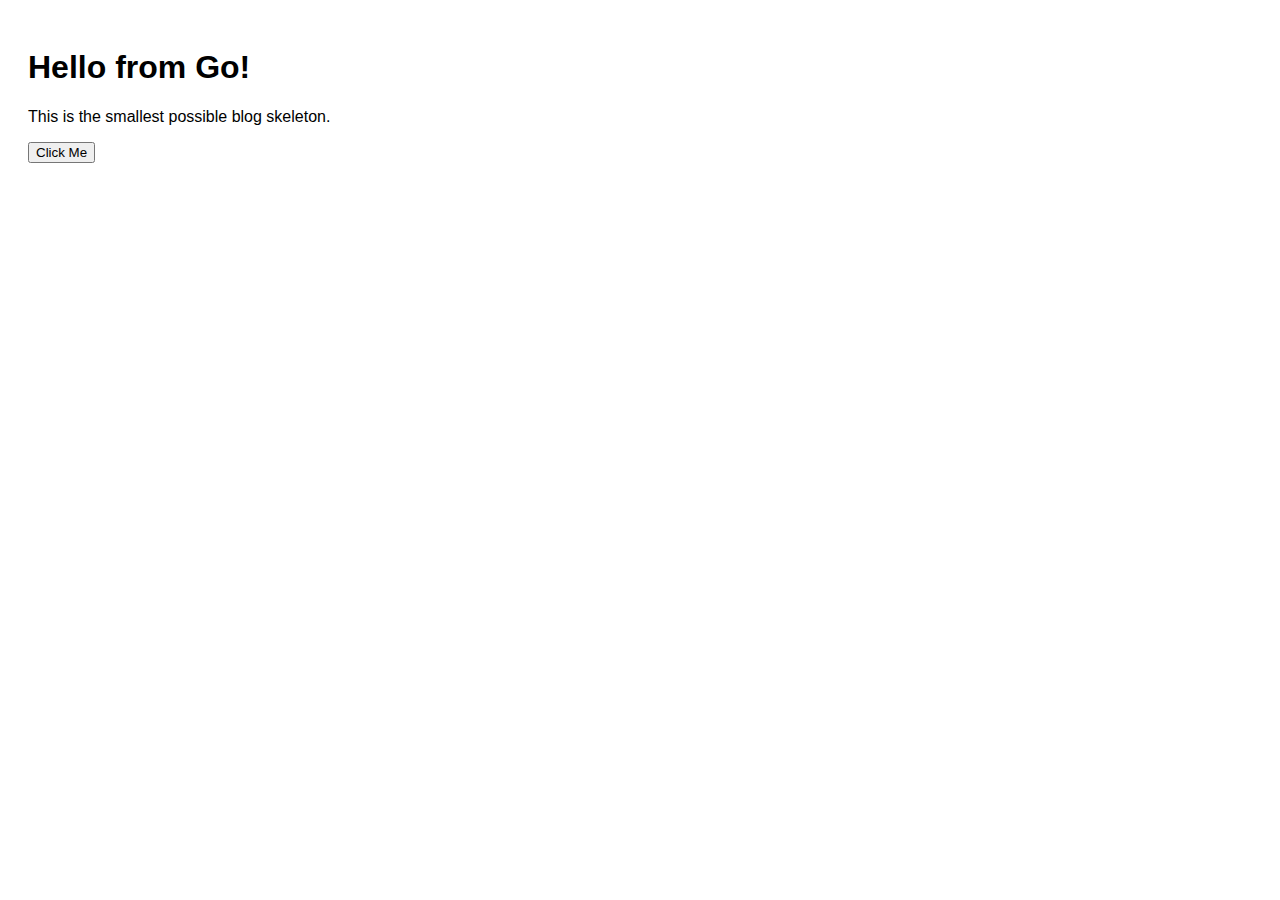
<file: static/index.html>
<!DOCTYPE html>
<html>

<head>
    <meta charset="UTF-8">
    <title>Go Blog</title>
    <link rel="stylesheet" href="styles.css">
</head>

<body>
    <h1>Hello from Go!</h1>
    <p>This is the smallest possible blog skeleton.</p>

    <button id="btn">Click Me</button>

    <script src="app.js"></script>
</body>

</html>
</file>
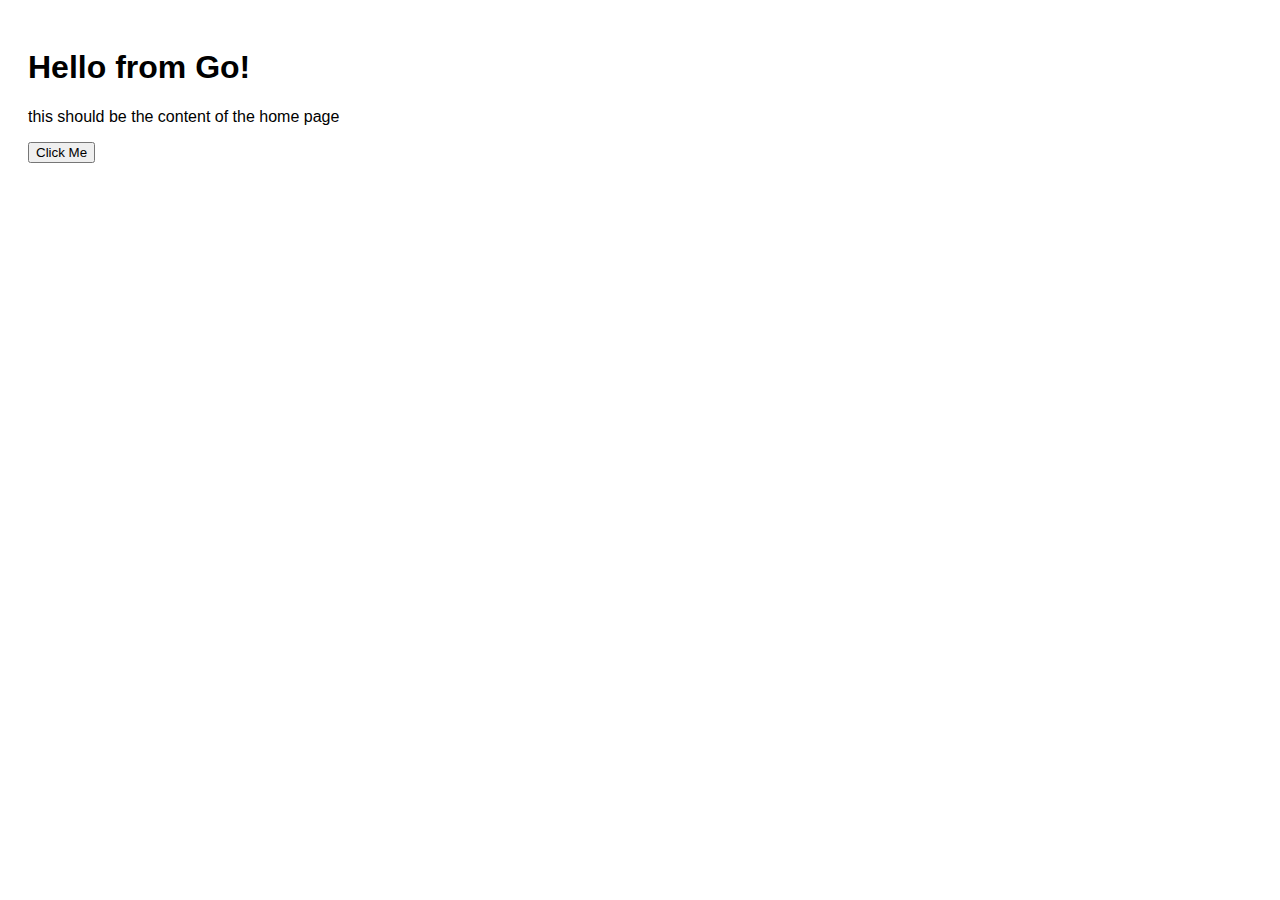
<file: templates/home.html>
<!DOCTYPE html>
<html>

<head>
    <meta charset="UTF-8">
    <title>Go Blog</title>
    <link rel="stylesheet" href="/static/styles.css">
</head>

<body>
    <h1>Hello from Go!</h1>
    <p>this should be the content of the home page</p>

    <button id="btn">Click Me</button>

    <script src="/static/app.js"></script>

</body>

</html>
</file>
<file: static/styles.css>
body {
    font-family: sans-serif;
    padding: 20px;
}
</file>
